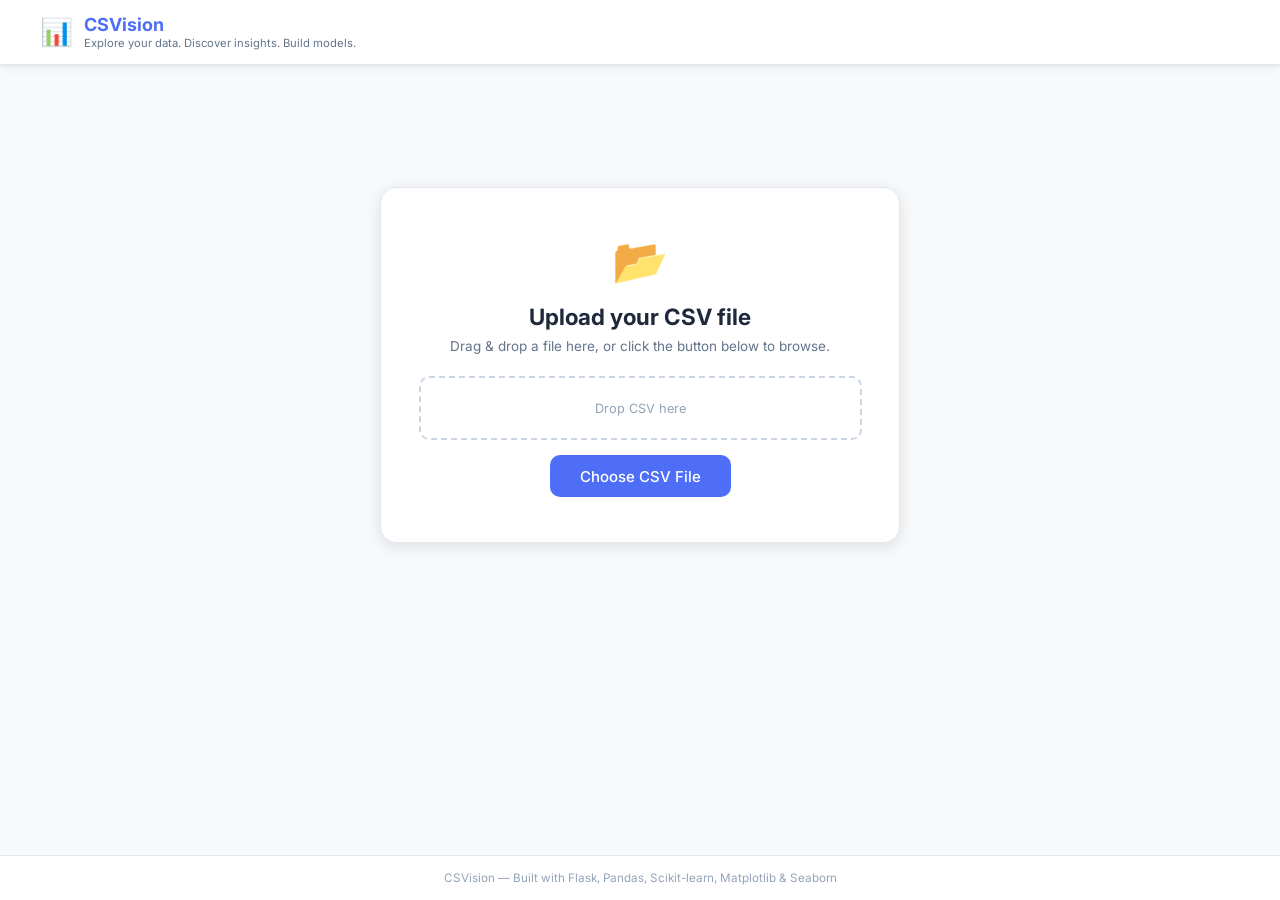
<file: index.html>
<!DOCTYPE html>
<html lang="en">
<head>
  <meta charset="UTF-8" />
  <meta name="viewport" content="width=device-width, initial-scale=1.0" />
  <title>CSVision — CSV Data Insights & ML Platform</title>
  <link rel="stylesheet" href="style.css" />
  <link rel="preconnect" href="https://fonts.googleapis.com">
  <link href="https://fonts.googleapis.com/css2?family=Inter:wght@400;500;600;700&display=swap" rel="stylesheet">
</head>
<body>

  <!-- ═══ HEADER ═══ -->
  <header class="site-header">
    <div class="header-inner">
      <div class="brand">
        <span class="brand-icon">📊</span>
        <div>
          <div class="brand-name">CSVision</div>
          <div class="brand-sub">Explore your data. Discover insights. Build models.</div>
        </div>
      </div>
      <div class="header-file" id="header-file" style="display:none">
        <span class="file-chip" id="header-filename"></span>
        <button class="btn btn-sm btn-outline" id="btn-reset">✕ Remove File</button>
      </div>
    </div>
  </header>

  <!-- ═══ MAIN ═══ -->
  <main class="main-wrap">

    <!-- ── Upload section ── -->
    <section class="upload-section" id="upload-section">
      <div class="upload-card">
        <div class="upload-icon">📂</div>
        <h2>Upload your CSV file</h2>
        <p>Drag & drop a file here, or click the button below to browse.</p>
        <div class="drop-zone" id="drop-zone">
          <span class="drop-label" id="drop-label">Drop CSV here</span>
        </div>
        <label class="btn btn-primary btn-lg" for="file-input">
          Choose CSV File
        </label>
        <input type="file" id="file-input" accept=".csv" hidden />
        <div class="upload-info" id="upload-info" style="display:none">
          <span id="upload-filename"></span>
          <span id="upload-size"></span>
        </div>
        <div class="upload-error" id="upload-error" style="display:none"></div>
        <div class="loading-bar" id="upload-loading" style="display:none">
          <div class="loading-bar-inner"></div>
        </div>
      </div>
    </section>

    <!-- ── Dashboard (shown after upload) ── -->
    <section class="dashboard" id="dashboard" style="display:none">

      <!-- Stat cards row -->
      <div class="stat-cards" id="stat-cards"></div>

      <!-- Tab nav -->
      <nav class="tab-nav">
        <button class="tab-btn active" data-tab="overview">Overview</button>
        <button class="tab-btn" data-tab="insights">Data Insights</button>
        <button class="tab-btn" data-tab="visualizations">Visualizations</button>
        <button class="tab-btn" data-tab="ml">Machine Learning</button>
        <button class="tab-btn" data-tab="predictions">Predictions</button>
      </nav>

      <!-- ── Tab: Overview ── -->
      <div class="tab-panel active" id="tab-overview">
        <div class="panel-header">
          <h3>Dataset Preview</h3>
          <div class="row-selector">
            Show
            <select id="preview-rows" class="select-sm">
              <option value="10">10</option>
              <option value="25">25</option>
              <option value="50">50</option>
            </select>
            rows
          </div>
        </div>
        <div class="table-scroll" id="preview-table-wrap"></div>
        <p class="muted" id="preview-meta"></p>

        <div class="section-title">Auto-generated Charts</div>
        <div class="chart-grid" id="auto-charts"></div>
      </div>

      <!-- ── Tab: Insights ── -->
      <div class="tab-panel" id="tab-insights">
        <div class="insight-bullets card" id="insight-bullets"></div>

        <div class="two-col">
          <div>
            <div class="section-title">Descriptive Statistics</div>
            <div class="table-scroll" id="describe-table"></div>
          </div>
          <div>
            <div class="section-title">Missing Values</div>
            <div id="missing-table"></div>
            <div class="section-title" style="margin-top:1.5rem">Categorical Summary</div>
            <div id="cat-summary"></div>
          </div>
        </div>
      </div>

      <!-- ── Tab: Visualizations ── -->
      <div class="tab-panel" id="tab-visualizations">
        <div class="viz-controls card">
          <div class="form-row">
            <div class="form-group">
              <label>Chart Type</label>
              <select id="viz-chart-type" class="select-input">
                <option value="histogram">Histogram</option>
                <option value="boxplot">Box Plot</option>
                <option value="scatter">Scatter Plot</option>
                <option value="correlation">Correlation Heatmap</option>
                <option value="line">Line Chart</option>
                <option value="count_plot">Count Plot (categorical)</option>
                <option value="bar_chart">Bar Chart</option>
              </select>
            </div>
            <div class="form-group" id="viz-col-wrap">
              <label id="viz-col-label">Column</label>
              <select id="viz-column" class="select-input"></select>
            </div>
            <div class="form-group hidden" id="viz-y-wrap">
              <label>Y Column</label>
              <select id="viz-y-col" class="select-input"></select>
            </div>
          </div>
          <button class="btn btn-primary" id="btn-generate-chart">Generate Chart</button>
        </div>
        <div class="chart-display" id="chart-display"></div>
      </div>

      <!-- ── Tab: Machine Learning ── -->
      <div class="tab-panel" id="tab-ml">
        <div class="ml-form card">
          <div class="section-title">Model Configuration</div>
          <div class="form-grid">
            <div class="form-group">
              <label>Target Column</label>
              <select id="ml-target" class="select-input"></select>
            </div>
            <div class="form-group">
              <label>Task Type</label>
              <select id="ml-task" class="select-input">
                <option value="classification">Classification</option>
                <option value="regression">Regression</option>
              </select>
            </div>
            <div class="form-group">
              <label>Algorithm</label>
              <select id="ml-algo" class="select-input"></select>
            </div>
            <div class="form-group">
              <label>Test Set Size</label>
              <select id="ml-split" class="select-input">
                <option value="0.1">10%</option>
                <option value="0.2" selected>20%</option>
                <option value="0.3">30%</option>
              </select>
            </div>
          </div>
          <button class="btn btn-primary btn-lg" id="btn-train">Train Model</button>
          <div class="loading-bar" id="train-loading" style="display:none">
            <div class="loading-bar-inner"></div>
          </div>
          <div class="error-msg" id="train-error" style="display:none"></div>
        </div>

        <div id="ml-results" style="display:none">
          <div class="section-title" id="ml-result-title"></div>
          <div class="metric-cards" id="metric-cards"></div>
          <div class="split-info" id="split-info"></div>
          <div class="chart-display" id="ml-chart"></div>
        </div>
      </div>

      <!-- ── Tab: Predictions ── -->
      <div class="tab-panel" id="tab-predictions">
        <div id="pred-no-model" class="info-box">
          ℹ️ Please train a model on the <strong>Machine Learning</strong> tab first.
        </div>
        <div id="pred-form-section" style="display:none">
          <div class="card">
            <div class="section-title">Enter Feature Values</div>
            <div class="pred-form" id="pred-form"></div>
            <button class="btn btn-primary btn-lg" id="btn-predict">Predict</button>
            <div class="error-msg" id="pred-error" style="display:none"></div>
          </div>
          <div class="pred-result card" id="pred-result" style="display:none">
            <div class="pred-result-label">Prediction Result</div>
            <div class="pred-result-value" id="pred-result-value"></div>
          </div>
        </div>
      </div>

    </section>
  </main>

  <footer class="site-footer">
    <p>CSVision &mdash; Built with Flask, Pandas, Scikit-learn, Matplotlib &amp; Seaborn</p>
  </footer>

  <script src="script.js"></script>
</body>
</html>
</file>
<file: style.css>
/* ═══════════════════════════════════════════════
   CSVision — Light-themed CSS
   ═══════════════════════════════════════════════ */

/* ── Tokens ──────────────────────────────────── */
:root {
  --bg:         #f8f9fb;
  --bg-card:    #ffffff;
  --border:     #e2e8f0;
  --border2:    #cbd5e1;
  --accent:     #4f6ef7;
  --accent-h:   #3b5bdb;
  --accent-lt:  #eef2ff;
  --text:       #1e293b;
  --text2:      #64748b;
  --text3:      #94a3b8;
  --success:    #10b981;
  --warn:       #f59e0b;
  --danger:     #ef4444;
  --radius:     10px;
  --radius-lg:  16px;
  --shadow:     0 1px 3px rgba(0,0,0,.07), 0 4px 12px rgba(0,0,0,.04);
  --shadow-md:  0 4px 16px rgba(0,0,0,.10);
  --font:       'Inter', system-ui, sans-serif;
}

/* ── Reset ───────────────────────────────────── */
*, *::before, *::after { box-sizing: border-box; margin: 0; padding: 0; }
html { font-size: 15px; }
body {
  font-family: var(--font);
  background: var(--bg);
  color: var(--text);
  min-height: 100vh;
  display: flex; flex-direction: column;
}

/* ── Header ──────────────────────────────────── */
.site-header {
  background: #fff;
  border-bottom: 1px solid var(--border);
  padding: 0 1.5rem;
  position: sticky; top: 0; z-index: 100;
  box-shadow: var(--shadow);
}
.header-inner {
  max-width: 1200px; margin: 0 auto;
  height: 64px;
  display: flex; align-items: center; justify-content: space-between; gap: 1rem;
}
.brand { display: flex; align-items: center; gap: .75rem; }
.brand-icon { font-size: 1.75rem; }
.brand-name { font-size: 1.2rem; font-weight: 700; color: var(--accent); }
.brand-sub  { font-size: .75rem; color: var(--text2); margin-top: 1px; }
.header-file { display: flex; align-items: center; gap: .5rem; }
.file-chip {
  background: var(--accent-lt); color: var(--accent);
  font-size: .75rem; font-weight: 600;
  padding: .3rem .75rem; border-radius: 20px;
  max-width: 220px; overflow: hidden; text-overflow: ellipsis; white-space: nowrap;
}

/* ── Buttons ─────────────────────────────────── */
.btn {
  display: inline-flex; align-items: center; justify-content: center; gap: .4rem;
  cursor: pointer; border: none; border-radius: var(--radius);
  font-family: var(--font); font-weight: 500; transition: all .15s;
  white-space: nowrap;
}
.btn-primary {
  background: var(--accent); color: #fff;
  padding: .6rem 1.4rem; font-size: .9rem;
}
.btn-primary:hover { background: var(--accent-h); transform: translateY(-1px); }
.btn-lg { padding: .75rem 2rem; font-size: 1rem; }
.btn-sm { padding: .35rem .75rem; font-size: .78rem; }
.btn-outline {
  background: #fff; color: var(--text2);
  border: 1px solid var(--border2); padding: .4rem .9rem; font-size: .78rem;
}
.btn-outline:hover { border-color: var(--danger); color: var(--danger); }

/* ── Main wrap ───────────────────────────────── */
.main-wrap { max-width: 1200px; margin: 0 auto; padding: 2rem 1.5rem; flex: 1; width: 100%; }

/* ── Upload section ──────────────────────────── */
.upload-section {
  display: flex; align-items: center; justify-content: center; min-height: 60vh;
}
.upload-card {
  background: var(--bg-card); border: 1px solid var(--border);
  border-radius: var(--radius-lg); padding: 3rem 2.5rem;
  text-align: center; max-width: 520px; width: 100%;
  box-shadow: var(--shadow-md);
}
.upload-icon { font-size: 3rem; margin-bottom: 1rem; }
.upload-card h2 { font-size: 1.5rem; margin-bottom: .5rem; }
.upload-card p  { color: var(--text2); margin-bottom: 1.5rem; font-size: .9rem; }

.drop-zone {
  border: 2px dashed var(--border2); border-radius: var(--radius);
  padding: 1.5rem; margin-bottom: 1rem; color: var(--text3);
  transition: all .2s; font-size: .85rem;
}
.drop-zone.drag-over { border-color: var(--accent); background: var(--accent-lt); color: var(--accent); }
.upload-info {
  margin-top: 1rem; display: flex; gap: .75rem; justify-content: center;
  font-size: .82rem; color: var(--text2);
}
.upload-error {
  margin-top: .75rem; color: var(--danger); font-size: .85rem;
  background: #fef2f2; border: 1px solid #fecaca; border-radius: 6px; padding: .5rem .75rem;
}

/* ── Loading bar ─────────────────────────────── */
.loading-bar {
  height: 4px; background: var(--border);
  border-radius: 4px; overflow: hidden; margin-top: 1rem;
}
.loading-bar-inner {
  height: 100%; width: 40%;
  background: var(--accent);
  animation: slide 1.2s ease-in-out infinite;
}
@keyframes slide {
  0%   { transform: translateX(-100%); }
  100% { transform: translateX(350%); }
}

/* ── Stat cards ──────────────────────────────── */
.stat-cards {
  display: grid; grid-template-columns: repeat(auto-fill, minmax(160px, 1fr));
  gap: .75rem; margin-bottom: 1.5rem;
}
.stat-card {
  background: var(--bg-card); border: 1px solid var(--border);
  border-radius: var(--radius); padding: 1rem 1.25rem;
  box-shadow: var(--shadow);
}
.stat-label { font-size: .72rem; color: var(--text2); text-transform: uppercase; letter-spacing: .5px; margin-bottom: .35rem; }
.stat-value { font-size: 1.7rem; font-weight: 700; color: var(--accent); }

/* ── Tabs ────────────────────────────────────── */
.tab-nav {
  display: flex; gap: .25rem; border-bottom: 2px solid var(--border);
  margin-bottom: 1.5rem; flex-wrap: wrap;
}
.tab-btn {
  background: none; border: none; cursor: pointer;
  font-family: var(--font); font-size: .88rem; font-weight: 500;
  color: var(--text2); padding: .65rem 1rem;
  border-bottom: 2px solid transparent; margin-bottom: -2px;
  transition: all .15s;
}
.tab-btn:hover  { color: var(--accent); }
.tab-btn.active { color: var(--accent); border-bottom-color: var(--accent); }

.tab-panel { display: none; animation: fadeIn .25s ease; }
.tab-panel.active { display: block; }
@keyframes fadeIn { from { opacity: 0; transform: translateY(6px); } to { opacity: 1; transform: translateY(0); } }

/* ── Cards ───────────────────────────────────── */
.card {
  background: var(--bg-card); border: 1px solid var(--border);
  border-radius: var(--radius); padding: 1.25rem;
  box-shadow: var(--shadow); margin-bottom: 1rem;
}

/* ── Panel header ────────────────────────────── */
.panel-header {
  display: flex; align-items: center; justify-content: space-between;
  margin-bottom: 1rem; flex-wrap: wrap; gap: .5rem;
}
.panel-header h3 { font-size: 1rem; font-weight: 600; }
.row-selector { font-size: .85rem; color: var(--text2); display: flex; align-items: center; gap: .4rem; }

/* ── Tables ──────────────────────────────────── */
.table-scroll { overflow-x: auto; }
table { width: 100%; border-collapse: collapse; font-size: .82rem; }
thead tr { background: #f1f5f9; }
th {
  padding: .55rem .85rem; text-align: left;
  font-weight: 600; color: var(--text2);
  border-bottom: 1px solid var(--border); white-space: nowrap;
}
td { padding: .5rem .85rem; border-bottom: 1px solid var(--border); white-space: nowrap; }
tr:last-child td { border-bottom: none; }
tr:hover td { background: #f8fafc; }
td.num { text-align: right; font-variant-numeric: tabular-nums; color: var(--accent); }
.badge-dtype {
  background: #e0e7ff; color: #3730a3;
  font-size: .68rem; padding: .15rem .5rem; border-radius: 10px; font-weight: 500;
}

.muted { font-size: .8rem; color: var(--text3); margin-top: .5rem; }

/* ── Section title ───────────────────────────── */
.section-title {
  font-size: .85rem; font-weight: 600; color: var(--text2);
  text-transform: uppercase; letter-spacing: .7px;
  margin: 1.25rem 0 .75rem;
}
.section-title:first-child { margin-top: 0; }

/* ── Two-col layout ──────────────────────────── */
.two-col { display: grid; grid-template-columns: 1fr 1fr; gap: 1.5rem; }
@media (max-width: 768px) { .two-col { grid-template-columns: 1fr; } }

/* ── Insight bullets ─────────────────────────── */
.insight-bullets { list-style: none; }
.insight-bullets li {
  padding: .6rem 0;
  border-bottom: 1px solid var(--border);
  font-size: .9rem; line-height: 1.6;
  display: flex; gap: .6rem; align-items: flex-start;
}
.insight-bullets li:last-child { border-bottom: none; }
.insight-bullets li::before {
  content: "•"; color: var(--accent); font-size: 1.1rem; flex-shrink: 0; margin-top: .05rem;
}

/* ── Auto charts grid ────────────────────────── */
.chart-grid { display: grid; grid-template-columns: repeat(auto-fill, minmax(280px, 1fr)); gap: 1rem; }
.chart-card { background: var(--bg-card); border: 1px solid var(--border); border-radius: var(--radius); overflow: hidden; box-shadow: var(--shadow); }
.chart-card-label { font-size: .75rem; font-weight: 600; color: var(--text2); padding: .6rem 1rem .3rem; text-transform: uppercase; letter-spacing: .5px; }
.chart-card img { width: 100%; display: block; }

/* ── Chart display (large) ───────────────────── */
.chart-display { text-align: center; margin-top: 1rem; }
.chart-display img { max-width: 100%; border-radius: var(--radius); border: 1px solid var(--border); box-shadow: var(--shadow); }

/* ── Viz controls ────────────────────────────── */
.viz-controls .form-row { display: flex; gap: 1rem; flex-wrap: wrap; align-items: flex-end; margin-bottom: 1rem; }
.form-group { display: flex; flex-direction: column; gap: .3rem; min-width: 160px; }
.form-group label { font-size: .78rem; font-weight: 600; color: var(--text2); text-transform: uppercase; letter-spacing: .4px; }
.select-input {
  background: #fff; border: 1px solid var(--border2);
  border-radius: 7px; padding: .5rem .75rem;
  font-family: var(--font); font-size: .88rem; color: var(--text);
  outline: none; cursor: pointer; transition: border-color .15s;
}
.select-input:focus { border-color: var(--accent); }
.select-sm {
  background: #fff; border: 1px solid var(--border2); border-radius: 6px;
  padding: .3rem .5rem; font-size: .82rem; font-family: var(--font); color: var(--text);
}
.hidden { display: none !important; }

/* ── ML form ─────────────────────────────────── */
.ml-form .form-grid { display: grid; grid-template-columns: repeat(auto-fill, minmax(200px, 1fr)); gap: 1rem; margin-bottom: 1.25rem; }
.error-msg {
  margin-top: .75rem; color: var(--danger); font-size: .85rem;
  background: #fef2f2; border: 1px solid #fecaca; border-radius: 6px; padding: .5rem .75rem;
}

/* ── Metric cards ────────────────────────────── */
.metric-cards { display: grid; grid-template-columns: repeat(auto-fill, minmax(160px, 1fr)); gap: .75rem; margin-bottom: 1rem; }
.metric-card {
  background: var(--bg-card); border: 1px solid var(--border);
  border-radius: var(--radius); padding: 1.1rem 1.25rem; box-shadow: var(--shadow);
  text-align: center;
}
.metric-card .m-label { font-size: .72rem; color: var(--text2); text-transform: uppercase; letter-spacing: .5px; margin-bottom: .35rem; }
.metric-card .m-value { font-size: 1.8rem; font-weight: 700; color: var(--accent); }
.metric-card .m-desc  { font-size: .7rem; color: var(--text3); margin-top: .3rem; line-height: 1.4; }

.split-info { font-size: .82rem; color: var(--text2); margin-bottom: .75rem; }

/* ── Predictions ─────────────────────────────── */
.info-box {
  background: #f0f9ff; border: 1px solid #bae6fd;
  border-radius: var(--radius); padding: 1rem 1.25rem;
  font-size: .9rem; color: #0369a1;
}
.pred-form { display: grid; grid-template-columns: repeat(auto-fill, minmax(220px, 1fr)); gap: .85rem; margin-bottom: 1.25rem; }
.pred-form .form-group input[type="number"],
.pred-form .form-group select {
  width: 100%;
  background: #fff; border: 1px solid var(--border2); border-radius: 7px;
  padding: .5rem .75rem; font-family: var(--font); font-size: .88rem; color: var(--text);
  outline: none; transition: border-color .15s;
}
.pred-form .form-group input:focus,
.pred-form .form-group select:focus { border-color: var(--accent); }

.pred-result {
  text-align: center; padding: 2rem;
  border-top: 4px solid var(--accent);
}
.pred-result-label { font-size: .8rem; text-transform: uppercase; letter-spacing: .7px; color: var(--text2); margin-bottom: .5rem; }
.pred-result-value { font-size: 2.5rem; font-weight: 700; color: var(--accent); }

/* ── Missing value table ─────────────────────── */
.missing-row-warn td { color: var(--warn); }
.missing-row-danger td { color: var(--danger); }

/* ── Cat summary ─────────────────────────────── */
.cat-item { margin-bottom: .75rem; }
.cat-item-header { font-size: .82rem; font-weight: 600; margin-bottom: .3rem; }
.cat-bar-wrap { display: flex; flex-direction: column; gap: .25rem; }
.cat-bar-row { display: flex; align-items: center; gap: .5rem; font-size: .75rem; }
.cat-bar-label { width: 110px; overflow: hidden; text-overflow: ellipsis; white-space: nowrap; color: var(--text2); text-align: right; }
.cat-bar-bg { flex: 1; background: var(--border); border-radius: 4px; height: 10px; overflow: hidden; }
.cat-bar-fill { height: 100%; background: var(--accent); border-radius: 4px; transition: width .4s; }
.cat-bar-count { width: 45px; text-align: right; color: var(--text3); }

/* ── Footer ──────────────────────────────────── */
.site-footer {
  background: #fff; border-top: 1px solid var(--border);
  padding: 1rem 1.5rem; text-align: center;
  font-size: .78rem; color: var(--text3);
}

/* ── Responsive ──────────────────────────────── */
@media (max-width: 640px) {
  .main-wrap { padding: 1rem; }
  .upload-card { padding: 2rem 1.25rem; }
  .tab-btn { font-size: .78rem; padding: .55rem .7rem; }
  .metric-card .m-value { font-size: 1.4rem; }
}
</file>
